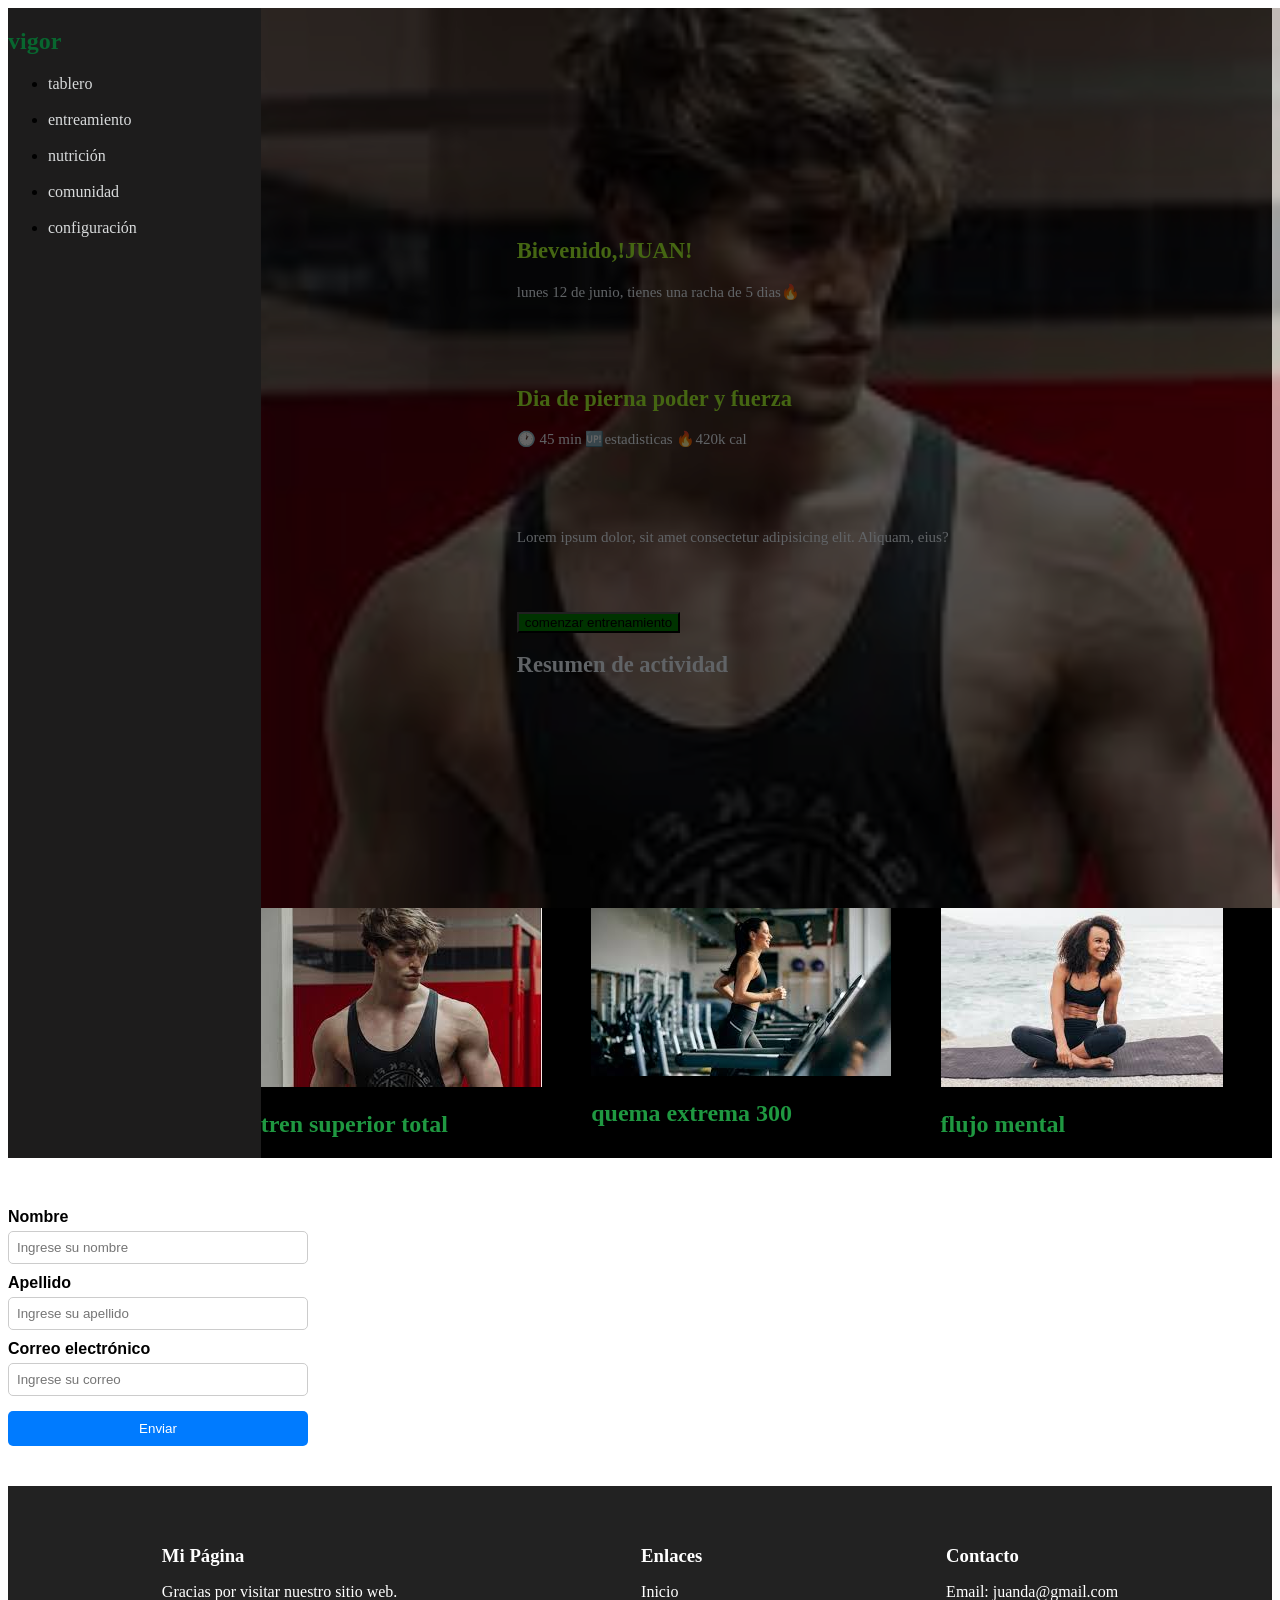
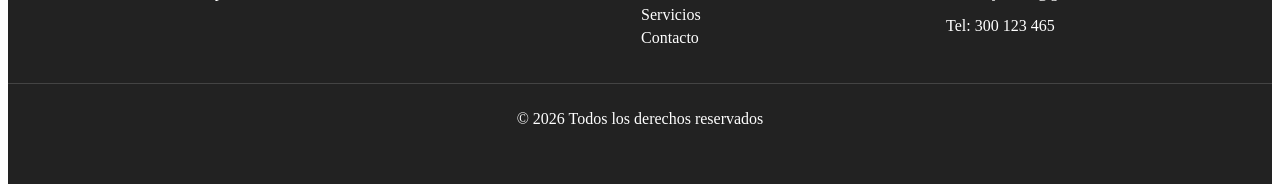
<file: index.html>
<!DOCTYPE html>
<html lang="en">

<head>
    <meta charset="UTF-8">
    <meta name="viewport" content="width=device-width, initial-scale=1.0">
    <title>Document</title>
    <link rel="stylesheet" href="style.css">
</head>
<section class="s1">
    <div class="s2">
        <h1 class="titulo">vigor</h1>
        <ul>
            <li><a href="">tablero</a></li>
            <br>
            <li><a href="">entreamiento</a></li>
            <br>
            <li><a href="">nutrición</a></li>
            <br>
            <li><a href="">comunidad</a></li>
            <br>
            <li><a href="">configuración</a></li>
        </ul>
    </div>
    <div class="m1">
        <div class="wrap">
        <div class="wrap-texto">
        <h1>Bievenido,!JUAN! </h1>
        <P>lunes 12 de junio, tienes una racha de 5 dias🔥</P>
        <br>
        <br>
        <br>
        <h1>Dia de pierna poder y fuerza</h1>
        <p> 🕐 45 min 🆙estadisticas 🔥420k cal</p>
        <br>
        <br>
        <br>
        <p>Lorem ipsum dolor, sit amet consectetur adipisicing elit. Aliquam, eius?</p>
        <br>
        <br>
        <br>
        <button style="background-color: green; size: 20px;">comenzar entrenamiento</button>
        <h2>Resumen de actividad</h2>
        </div>
         </div>
        <section class="b1">
            <div>
                <img src="img/david.jpg" alt="">
                <h2>tren superior total</h2>
            </div>

            <div>
                <img src="img/cardio.jpg" alt="">
                <h2>quema extrema 300</h2>
            </div>
            <div>
                <img src="img/relax.jpg" alt="">
                <h2>flujo mental</h2>

            </div>
        </section>

    </div>
    <form class="formulario">

    <label for="nombre">Nombre</label>
    <input type="text" id="nombre" name="nombre" placeholder="Ingrese su nombre">

    <label for="apellido">Apellido</label>
    <input type="text" id="apellido" name="apellido" placeholder="Ingrese su apellido">

    <label for="correo">Correo electrónico</label>
    <input type="email" id="correo" name="correo" placeholder="Ingrese su correo">

    <button type="submit">Enviar</button>

</form>
   

   
    
</section>
<footer class="footer">
    <div class="footer-contenido">

        <div class="footer-seccion">
            <h3>Mi Página</h3>
            <p>Gracias por visitar nuestro sitio web.</p>
        </div>

        <div class="footer-seccion">
            <h3>Enlaces</h3>
            <ul>
                <li><a href="#">Inicio</a></li>
                <li><a href="#">Servicios</a></li>
                <li><a href="#">Contacto</a></li>
            </ul>
        </div>

        <div class="footer-seccion">
            <h3>Contacto</h3>
            <p>Email: juanda@gmail.com</p>
            <p>Tel: 300 123 465</p>
        </div>

    </div>

    <div class="footer-abajo">
        <p>© 2026 Todos los derechos reservados</p>
    </div>
</footer>

<body>


</body>

</html>
</file>
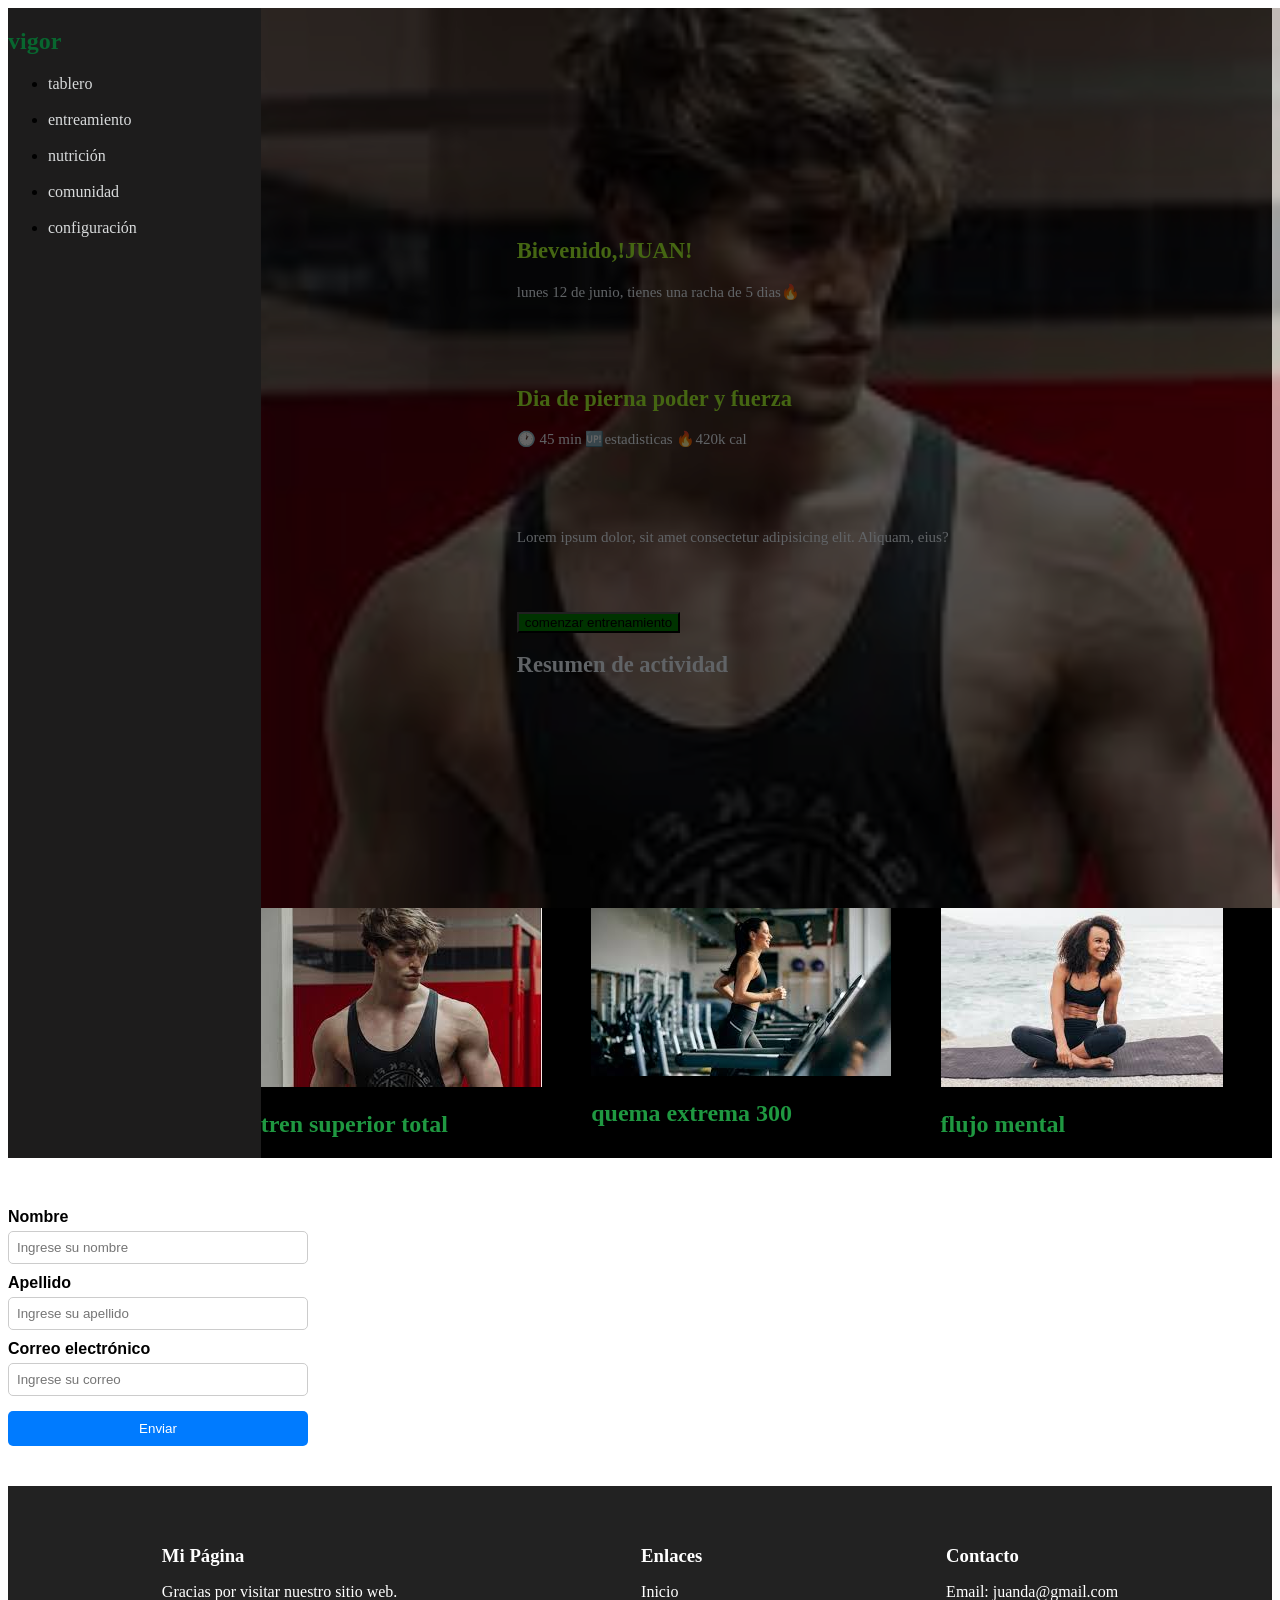
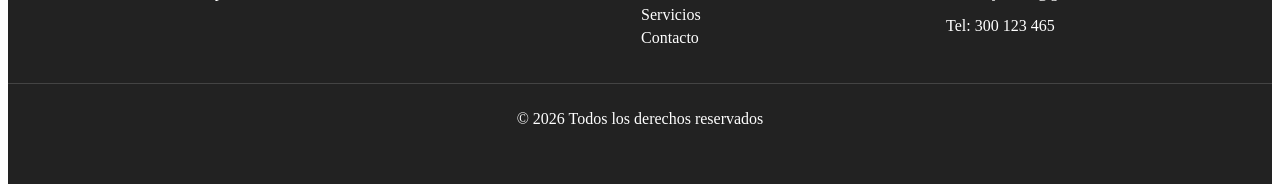
<file: gym.html>
<!DOCTYPE html>
<html lang="en">

<head>
    <meta charset="UTF-8">
    <meta name="viewport" content="width=device-width, initial-scale=1.0">
    <title>Document</title>
    <link rel="stylesheet" href="style.css">
</head>
<section class="s1">
    <div class="s2">
        <h1 class="titulo">vigor</h1>
        <ul>
            <li><a href="">tablero</a></li>
            <br>
            <li><a href="">entreamiento</a></li>
            <br>
            <li><a href="">nutrición</a></li>
            <br>
            <li><a href="">comunidad</a></li>
            <br>
            <li><a href="">configuración</a></li>
        </ul>
    </div>
    <div class="m1">
        <div class="wrap">
        <div class="wrap-texto">
        <h1>Bievenido,!JUAN! </h1>
        <P>lunes 12 de junio, tienes una racha de 5 dias🔥</P>
        <br>
        <br>
        <br>
        <h1>Dia de pierna poder y fuerza</h1>
        <p> 🕐 45 min 🆙estadisticas 🔥420k cal</p>
        <br>
        <br>
        <br>
        <p>Lorem ipsum dolor, sit amet consectetur adipisicing elit. Aliquam, eius?</p>
        <br>
        <br>
        <br>
        <button style="background-color: green; size: 20px;">comenzar entrenamiento</button>
        <h2>Resumen de actividad</h2>
        </div>
         </div>
        <section class="b1">
            <div>
                <img src="img/david.jpg" alt="">
                <h2>tren superior total</h2>
            </div>

            <div>
                <img src="img/cardio.jpg" alt="">
                <h2>quema extrema 300</h2>
            </div>
            <div>
                <img src="img/relax.jpg" alt="">
                <h2>flujo mental</h2>

            </div>
        </section>

    </div>
    <form class="formulario">

    <label for="nombre">Nombre</label>
    <input type="text" id="nombre" name="nombre" placeholder="Ingrese su nombre">

    <label for="apellido">Apellido</label>
    <input type="text" id="apellido" name="apellido" placeholder="Ingrese su apellido">

    <label for="correo">Correo electrónico</label>
    <input type="email" id="correo" name="correo" placeholder="Ingrese su correo">

    <button type="submit">Enviar</button>

</form>
   

   
    
</section>
<footer class="footer">
    <div class="footer-contenido">

        <div class="footer-seccion">
            <h3>Mi Página</h3>
            <p>Gracias por visitar nuestro sitio web.</p>
        </div>

        <div class="footer-seccion">
            <h3>Enlaces</h3>
            <ul>
                <li><a href="#">Inicio</a></li>
                <li><a href="#">Servicios</a></li>
                <li><a href="#">Contacto</a></li>
            </ul>
        </div>

        <div class="footer-seccion">
            <h3>Contacto</h3>
            <p>Email: juanda@gmail.com</p>
            <p>Tel: 300 123 465</p>
        </div>

    </div>

    <div class="footer-abajo">
        <p>© 2026 Todos los derechos reservados</p>
    </div>
</footer>

<body>


</body>

</html>
</file>
<file: style.css>
.s1 {
    display: grid;
    grid-template-columns: 20% 80%;
}

.b1 {
    display: grid;
    grid-template-columns: auto auto auto;
}

.titulo {
    color: rgb(8, 102, 47);
}

.s2 {
    background-color: rgb(29, 28, 28);
}

h1 {
    color: greenyellow;
}

.m1 {
    background-color: rgb(0, 0, 0);
}


@media (max-width: 600px) {

    .S1 {

        display: grid;
        grid-template-columns: auto;

    }

}

@media (max-width: 802px) {

    .S1 {

        display: grid;
        grid-template-columns: auto auto;

    }

    @media (min-width: 352px) {
        .b1 {
            display: grid;
            grid-template-columns: auto;

        }
    }


}

    .s1 .s2  ul li a {
        color: rgb(216, 218, 219);
        text-decoration: none;
    }

.wrap{
    width: 80vw;
    height: 100vh;
    display: flex;
    align-items: center;
    justify-content: center;
    background: url(img/david.jpg);
    opacity: 40%;
    background-size: cover;
    background-position: center;
}
.wrap-texto{
    color: aliceblue;
    text-align: left;
    width: 50%;
    font-size: 15px;

}
.b1 h2{
    color: rgb(31, 152, 65);
}

.formulario{
    width: 300px;
    margin: 40px auto;
    display: flex;
    flex-direction: column;
    font-family: Arial;
}

.formulario label{
    margin-top: 10px;
    font-weight: bold;
}

.formulario input{
    padding: 8px;
    margin-top: 5px;
    border: 1px solid #ccc;
    border-radius: 5px;
}

.formulario button{
    margin-top: 15px;
    padding: 10px;
    border: none;
    background-color: #007BFF;
    color: white;
    border-radius: 5px;
    cursor: pointer;
}

.formulario button:hover{
    background-color: #0056b3;
}

.footer{
    background-color: #222;
    color: white;
    padding: 40px 0;
}

.footer-contenido{
    display: flex;
    justify-content: space-around;
    max-width: 1200px;
    margin: auto;
}

.footer-seccion h3{
    margin-bottom: 10px;
}

.footer-seccion ul{
    list-style: none;
    padding: 0;
}

.footer-seccion ul li{
    margin-bottom: 5px;
}

.footer-seccion a{
    color: white;
    text-decoration: none;
}

.footer-seccion a:hover{
    text-decoration: underline;
}

.footer-abajo{
    text-align: center;
    margin-top: 20px;
    border-top: 1px solid #444;
    padding-top: 10px;
}
</file>
